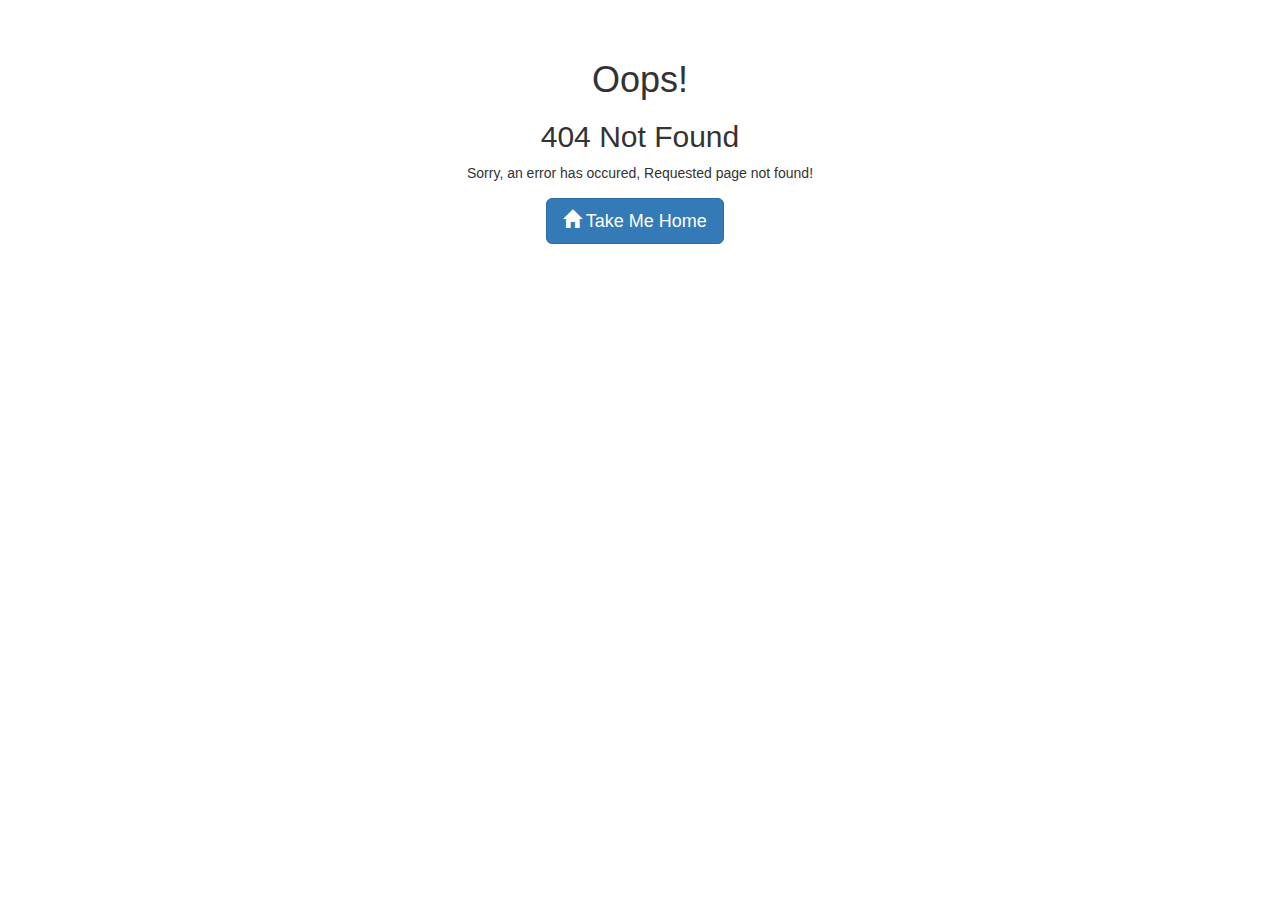
<file: templates/404_error.html>
<!DOCTYPE html>
<html>
<head>
    <!-- Source: https://bootsnipp.com/snippets/Qb71 -->
    <title>404 Error</title>
    <meta name="viewport" content="width=device-width, initial-scale=1.0">

    <link href="//netdna.bootstrapcdn.com/bootstrap/3.0.0/css/bootstrap.min.css" rel="stylesheet" id="bootstrap-css">
    <script src="//netdna.bootstrapcdn.com/bootstrap/3.0.0/js/bootstrap.min.js"></script>
    <script src="//code.jquery.com/jquery-1.11.1.min.js"></script>
    <style>


        .error-template {
            padding: 40px 15px;
            text-align: center;
        }

        .error-actions {
            margin-top: 15px;
            margin-bottom: 15px;
        }

        .error-actions .btn {
            margin-right: 10px;
        }
    </style>
</head>
<body>


<div class="container">
    <div class="row">
        <div class="col-md-12">
            <div class="error-template">
                <h1>
                    Oops!</h1>
                <h2>
                    404 Not Found</h2>
                <div class="error-details">
                    Sorry, an error has occured, Requested page not found!
                </div>
                <div class="error-actions">
                    <a href="/" class="btn btn-primary btn-lg"><span
                            class="glyphicon glyphicon-home"></span>
                        Take Me Home </a>
                </div>
            </div>
        </div>
    </div>
</div>


</body>
</html>
</file>
